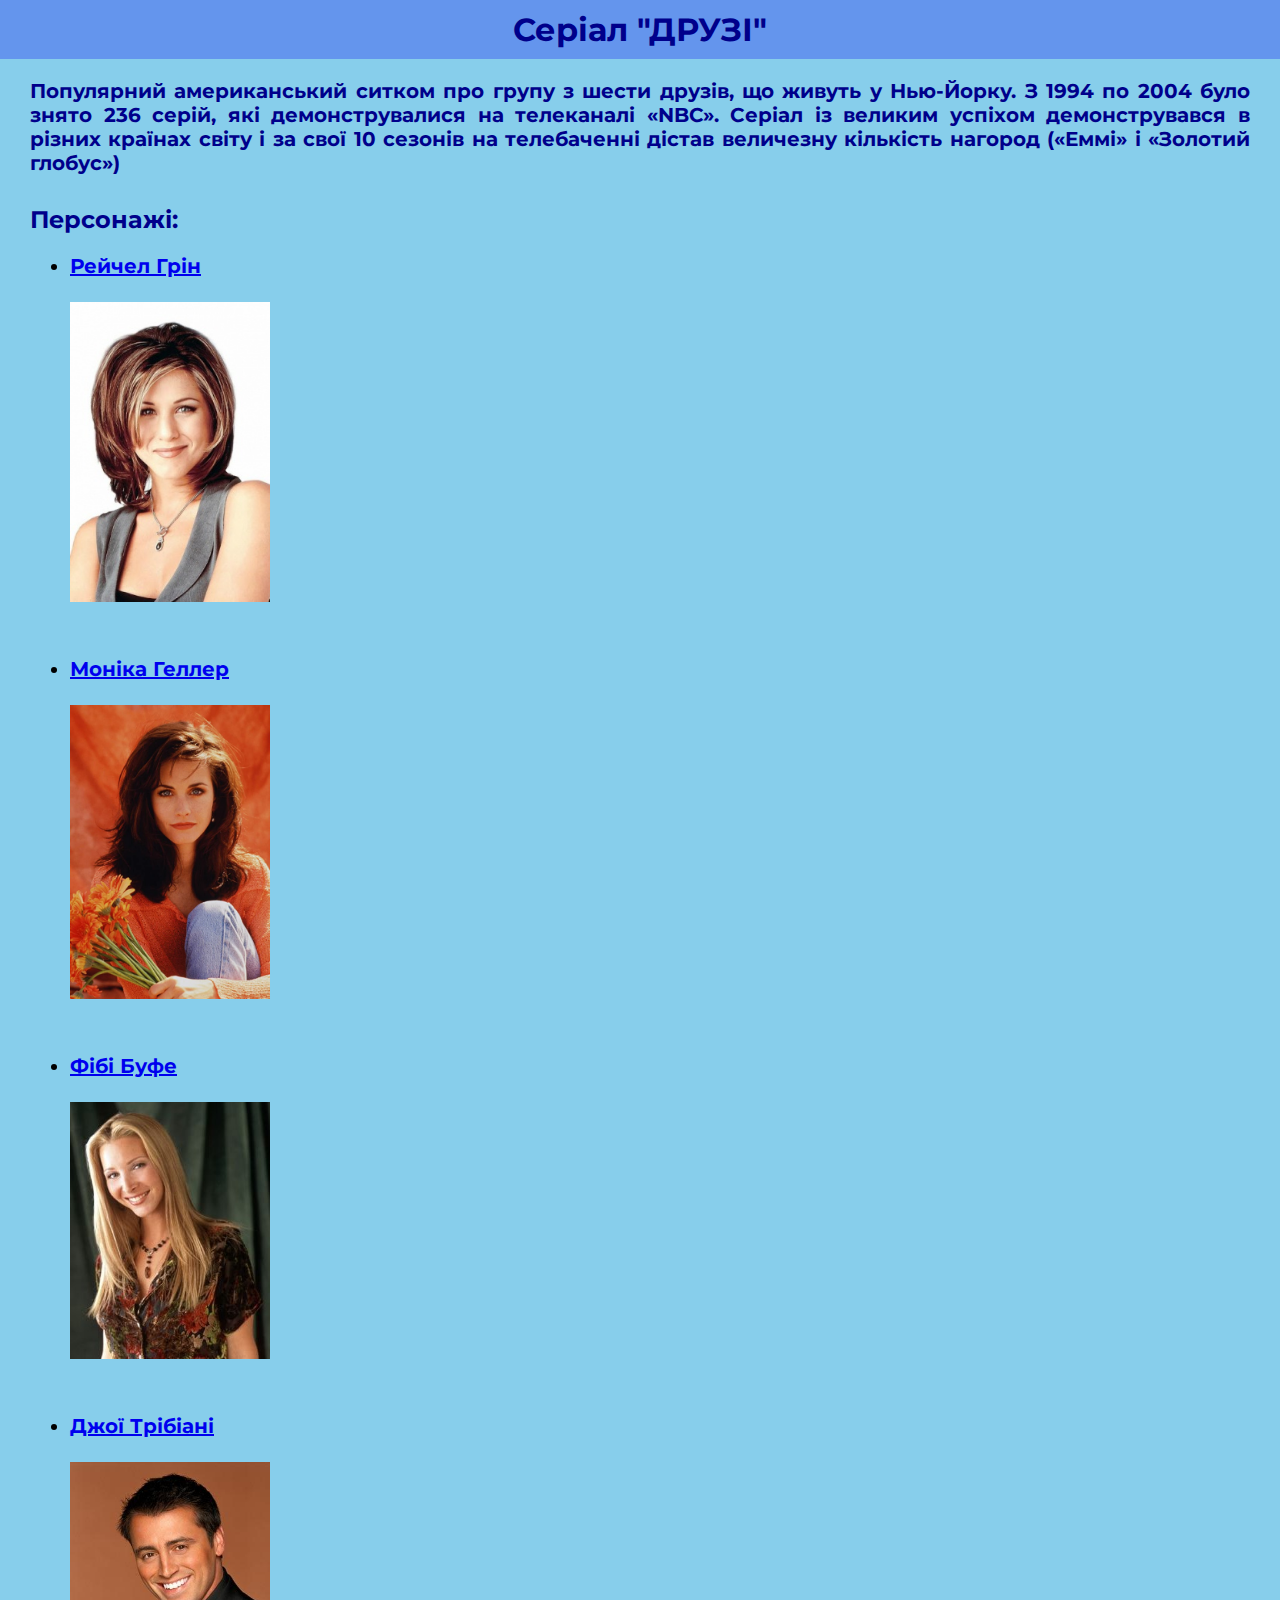
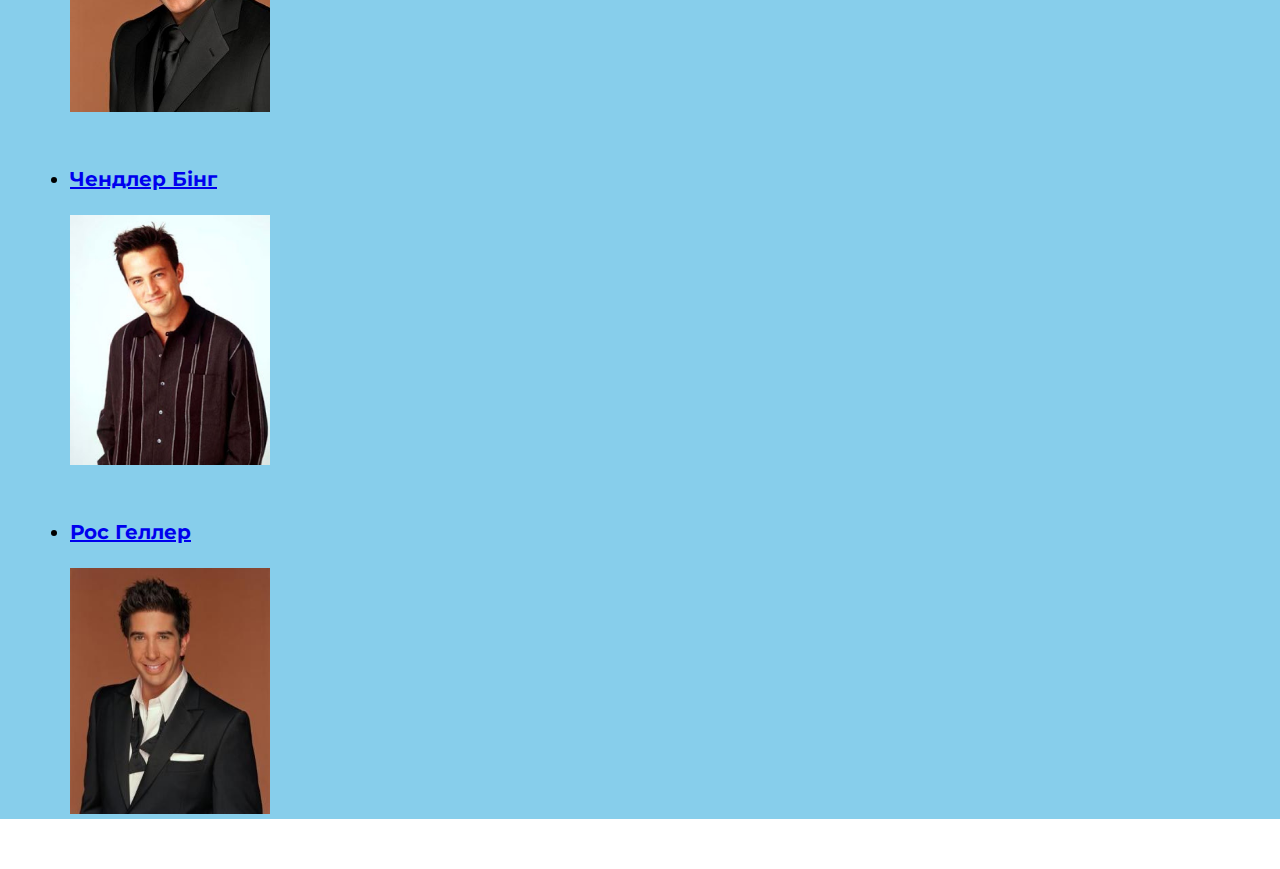
<file: HomeWork/Lesson-01/index.html>
<!DOCTYPE html>
<html lang="en">
<head>
    <meta charset="UTF-8">
    <meta http-equiv="X-UA-Compatible" content="IE=edge">
    <meta name="viewport" content="width=device-width, initial-scale=1.0">
    <title>Серіал "ДРУЗІ"</title>
    <link rel="stylesheet" href="CSS/styles.css">
    <link href="https://fonts.googleapis.com/css2?family=Montserrat:ital,wght@0,400;0,700;1,700&display=swap"
        rel="stylesheet">
</head>
<body>

    <div class="wrap">

        <h1>Серіал "ДРУЗІ"</h1>

        <div class="description">
            <p>Популярний американський ситком про групу з шести друзів, що живуть у Нью-Йорку. З 1994 по 2004 було знято 236 серій,
            які демонструвалися на телеканалі «NBC». Серіал із великим успіхом демонструвався в різних країнах світу і за свої 10
            сезонів на телебаченні дістав величезну кількість нагород («Еммі» і «Золотий глобус»)
            </p>
        </div>

        <div class="characters">
            <h2>Персонажі:</h2>
            <ul>
                <li>
                    <a href="Rachel_Green.html">
                        Рейчел Грін
                        <br><br>
                        <img src="IMG/Rachel_Green.jpg" alt="Rachel_Green">
                    </a>
                </li>
                <li>
                    <a href="Monica_Geller.html">
                        Моніка Геллер
                        <br><br>
                        <img src="IMG/Monica_Geller.jpg" alt="Monica_Geller">
                    </a>
                </li>
                <li>
                    <a href="Phoebe_Buffay.html">
                        Фібі Буфе
                        <br><br>
                        <img src="IMG/Phoebe_Buffay.jpg" alt="Phoebe_Buffay">
                    </a>
                </li>
                <li>
                    <a href="Joey_Tribbiani.html">
                        Джої Трібіані
                        <br><br>
                        <img src="IMG/Joey_Tribbiani.jpg" alt="Joey_Tribbiani">
                    </a>
                </li>
                <li>
                    <a href="Chandler_Bing.html">
                        Чендлер Бінг
                        <br><br>
                        <img src="IMG/Chandler_Bing.jpg" alt="Chandler_Bing">
                    </a>
                </li>
                <li>
                    <a href="Ross_Geller.html">
                        Рос Геллер
                        <br><br>
                        <img src="IMG/Ross_Geller.jpg" alt="Ross_Geller">
                    </a>
                </li>
            </ul>
        </div>

    </div>

</body>
</html>
</file>
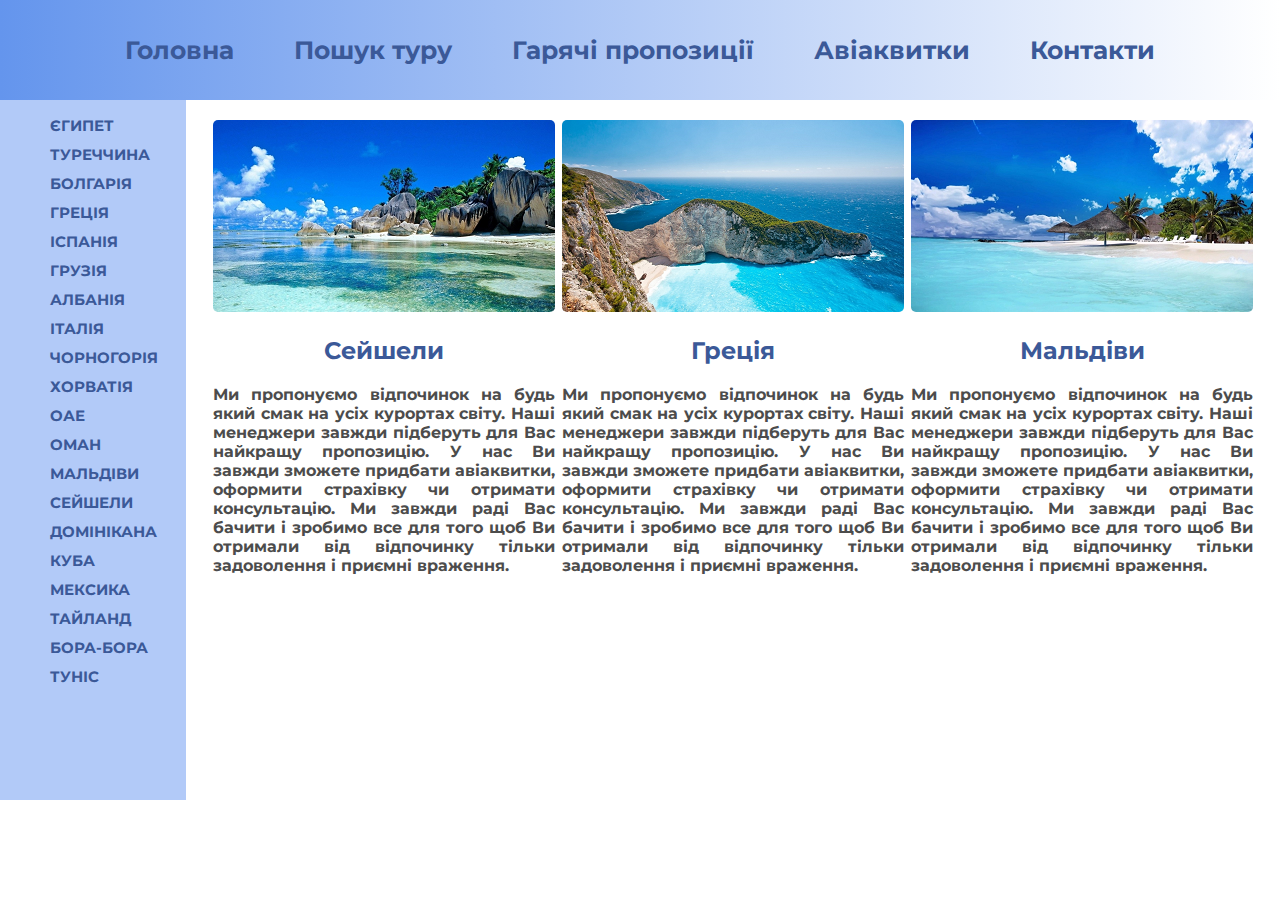
<file: HomeWork/Lesson-02/part-a/index.html>
<!DOCTYPE html>
<html lang="en">
<head>
    <meta charset="UTF-8">
    <meta http-equiv="X-UA-Compatible" content="IE=edge">
    <meta name="viewport" content="width=device-width, initial-scale=1.0">
    <title>Lesson-02_part-a</title>
    <link rel="stylesheet" href="CSS/styles.css">
    <link href="https://fonts.googleapis.com/css2?family=Montserrat:ital,wght@0,400;0,700;1,700&display=swap"
        rel="stylesheet">
</head>
<body>

    <div class="div01">
        <ul>
            <li><a href="index.html">Головна</a></li>
            <li><a href="#">Пошук туру</a></li>
            <li><a href="#">Гарячі пропозиції</a></li>
            <li><a href="#">Авіаквитки</a></li>
            <li><a href="#">Контакти</a></li>
        </ul>
    </div>

    <div class="wrap">

        <div class="div02">
            <ul>
                <li><a href="#">ЄГИПЕТ</a></li>
                <li><a href="#">ТУРЕЧЧИНА</a></li>
                <li><a href="#">БОЛГАРІЯ</a></li>
                <li><a href="#">ГРЕЦІЯ</a></li>
                <li><a href="#">ІСПАНІЯ</a></li>
                <li><a href="#">ГРУЗІЯ</a></li>
                <li><a href="#">АЛБАНІЯ</a></li>
                <li><a href="#">ІТАЛІЯ</a></li>
                <li><a href="#">ЧОРНОГОРІЯ</a></li>
                <li><a href="#">ХОРВАТІЯ</a></li>
                <li><a href="#">ОАЕ</a></li>
                <li><a href="#">ОМАН</a></li>
                <li><a href="#">МАЛЬДІВИ</a></li>
                <li><a href="#">СЕЙШЕЛИ</a></li>
                <li><a href="#">ДОМІНІКАНА</a></li>
                <li><a href="#">КУБА</a></li>
                <li><a href="#">МЕКСИКА</a></li>
                <li><a href="#">ТАЙЛАНД</a></li>
                <li><a href="#">БОРА-БОРА</a></li>
                <li><a href="#">ТУНІС</a></li>
            </ul>
        </div>
        <div class="div03">
            <div class="card">
                <img src="IMG/seychelles.png" alt="Сейшели">
                <h2>Сейшели</h2>
                <p>Ми пропонуємо відпочинок на будь який смак на усіх курортах світу. Наші менеджери завжди підберуть для Вас найкращу
                пропозицію. У нас Ви завжди зможете придбати авіаквитки, оформити страхівку чи отримати консультацію. Ми завжди раді Вас
                бачити і зробимо все для того щоб Ви отримали від відпочинку тільки задоволення і приємні враження.
                </p>
            </div>
            <div class="card">
                <img src="IMG/greece.png" alt="Греція">
                <h2>Греція</h2>
                <p>Ми пропонуємо відпочинок на будь який смак на усіх курортах світу. Наші менеджери завжди підберуть для Вас
                    найкращу
                    пропозицію. У нас Ви завжди зможете придбати авіаквитки, оформити страхівку чи отримати консультацію. Ми завжди
                    раді Вас
                    бачити і зробимо все для того щоб Ви отримали від відпочинку тільки задоволення і приємні враження.
                </p>
            </div>
            <div class="card">
                <img src="IMG/maldives.png" alt="Мальдіви">
                <h2>Мальдіви</h2>
                <p>Ми пропонуємо відпочинок на будь який смак на усіх курортах світу. Наші менеджери завжди підберуть для Вас
                    найкращу
                    пропозицію. У нас Ви завжди зможете придбати авіаквитки, оформити страхівку чи отримати консультацію. Ми завжди
                    раді Вас
                    бачити і зробимо все для того щоб Ви отримали від відпочинку тільки задоволення і приємні враження.
                </p>
            </div>
        </div>

    </div>
    
</body>
</html>
</file>
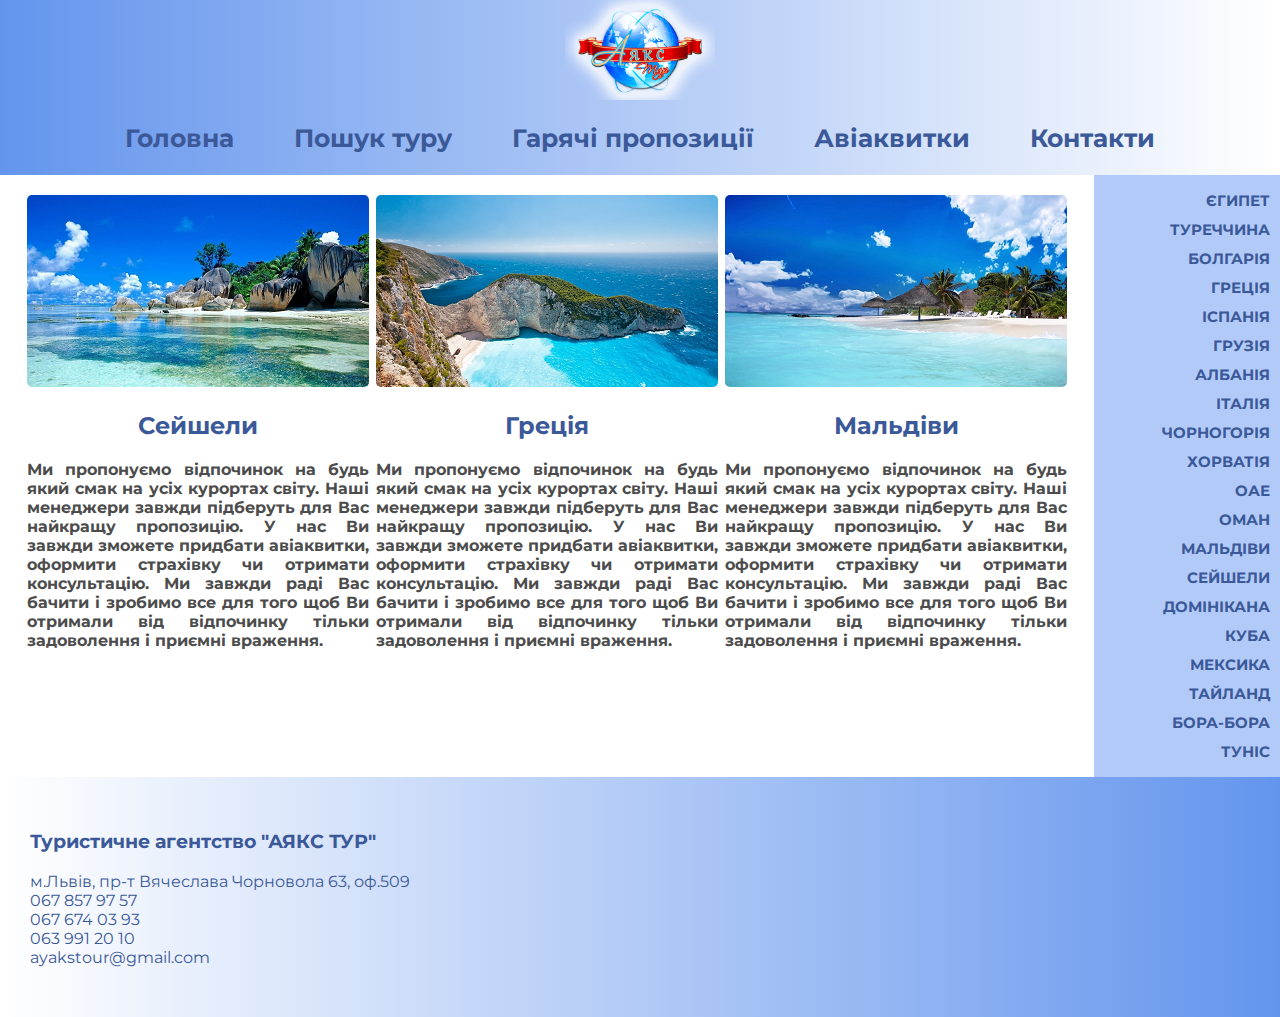
<file: HomeWork/Lesson-02/part-b/index.html>
<!DOCTYPE html>
<html lang="en">
<head>
    <meta charset="UTF-8">
    <meta http-equiv="X-UA-Compatible" content="IE=edge">
    <meta name="viewport" content="width=device-width, initial-scale=1.0">
    <title>Lesson-02_part-b</title>
    <link rel="stylesheet" href="CSS/styles.css">
    <link href="https://fonts.googleapis.com/css2?family=Montserrat:ital,wght@0,400;0,700;1,700&display=swap"
        rel="stylesheet">
</head>
<body>

    <header class="header">
        <img src="IMG/logo.png" alt="Аякс Тур">
    </header>

    <nav class="nav">
        <ul>
            <li><a href="index.html">Головна</a></li>
            <li><a href="#">Пошук туру</a></li>
            <li><a href="#">Гарячі пропозиції</a></li>
            <li><a href="#">Авіаквитки</a></li>
            <li><a href="#footer">Контакти</a></li>
        </ul>
    </nav>

    <div class="wrap">
        <div class="main">
            <div class="card">
                <img src="IMG/seychelles.png" alt="Сейшели">
                <h2>Сейшели</h2>
                <p>Ми пропонуємо відпочинок на будь який смак на усіх курортах світу. Наші менеджери завжди підберуть для Вас
                    найкращу
                    пропозицію. У нас Ви завжди зможете придбати авіаквитки, оформити страхівку чи отримати консультацію. Ми завжди
                    раді Вас
                    бачити і зробимо все для того щоб Ви отримали від відпочинку тільки задоволення і приємні враження.
                </p>
            </div>
            <div class="card">
                <img src="IMG/greece.png" alt="Греція">
                <h2>Греція</h2>
                <p>Ми пропонуємо відпочинок на будь який смак на усіх курортах світу. Наші менеджери завжди підберуть для Вас
                    найкращу
                    пропозицію. У нас Ви завжди зможете придбати авіаквитки, оформити страхівку чи отримати консультацію. Ми завжди
                    раді Вас
                    бачити і зробимо все для того щоб Ви отримали від відпочинку тільки задоволення і приємні враження.
                </p>
            </div>
            <div class="card">
                <img src="IMG/maldives.png" alt="Мальдіви">
                <h2>Мальдіви</h2>
                <p>Ми пропонуємо відпочинок на будь який смак на усіх курортах світу. Наші менеджери завжди підберуть для Вас
                    найкращу
                    пропозицію. У нас Ви завжди зможете придбати авіаквитки, оформити страхівку чи отримати консультацію. Ми завжди
                    раді Вас
                    бачити і зробимо все для того щоб Ви отримали від відпочинку тільки задоволення і приємні враження.
                </p>
            </div>
        </div>
        <aside class="aside">
            <ul>
                <li><a href="#">ЄГИПЕТ</a></li>
                <li><a href="#">ТУРЕЧЧИНА</a></li>
                <li><a href="#">БОЛГАРІЯ</a></li>
                <li><a href="#">ГРЕЦІЯ</a></li>
                <li><a href="#">ІСПАНІЯ</a></li>
                <li><a href="#">ГРУЗІЯ</a></li>
                <li><a href="#">АЛБАНІЯ</a></li>
                <li><a href="#">ІТАЛІЯ</a></li>
                <li><a href="#">ЧОРНОГОРІЯ</a></li>
                <li><a href="#">ХОРВАТІЯ</a></li>
                <li><a href="#">ОАЕ</a></li>
                <li><a href="#">ОМАН</a></li>
                <li><a href="#">МАЛЬДІВИ</a></li>
                <li><a href="#">СЕЙШЕЛИ</a></li>
                <li><a href="#">ДОМІНІКАНА</a></li>
                <li><a href="#">КУБА</a></li>
                <li><a href="#">МЕКСИКА</a></li>
                <li><a href="#">ТАЙЛАНД</a></li>
                <li><a href="#">БОРА-БОРА</a></li>
                <li><a href="#">ТУНІС</a></li>
            </ul>
        </aside>
    </div>

    <footer class="footer" id="footer">
        <div class="footer_left">
            <h3>Туристичне агентство "АЯКС ТУР"</h3>
            <p>м.Львів, пр-т Вячеслава Чорновола 63, оф.509<br>067 857 97 57<br>067 674 03 93<br>063 991 20
                10<br>ayakstour@gmail.com</p>
        </div>
        <div class="footer_right">
            <iframe
                src="https://www.google.com/maps/embed?pb=!1m18!1m12!1m3!1d1529.4119694292692!2d24.020455621612225!3d49.85835016859524!2m3!1f0!2f0!3f0!3m2!1i1024!2i768!4f13.1!3m3!1m2!1s0x473adda620ebf8e5%3A0x7f4cfeae8dd1e66d!2zNDnCsDUxJzMwLjIiTiAyNMKwMDEnMTAuOSJF!5e0!3m2!1suk!2sua!4v1619165059094!5m2!1suk!2sua"
                width="500" height="200" style="border:0;" allowfullscreen="" loading="lazy">
            </iframe>
        </div>
    </footer>
    
</body>
</html>
</file>
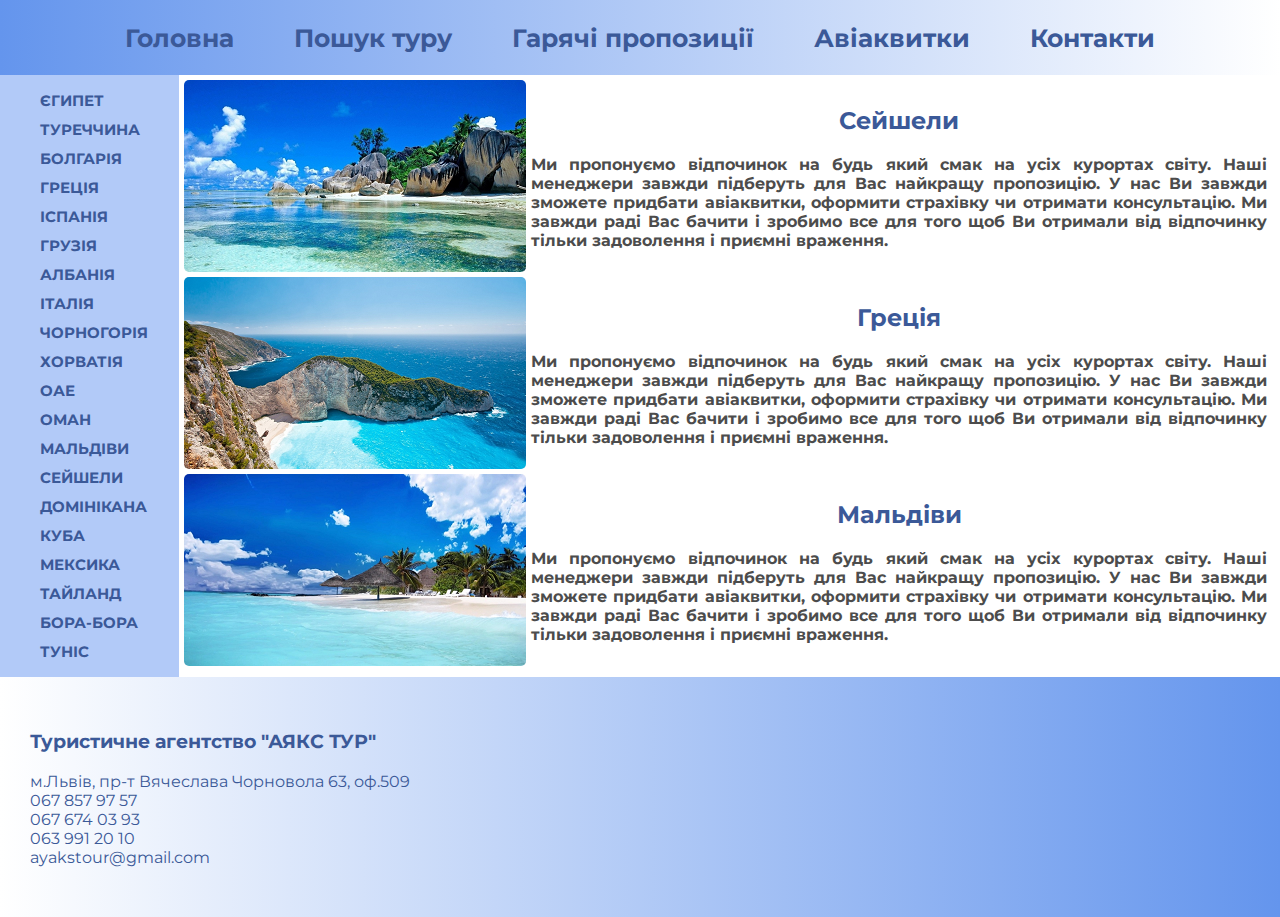
<file: HomeWork/Lesson-02/part-c/index.html>
<!DOCTYPE html>
<html lang="en">
<head>
    <meta charset="UTF-8">
    <meta http-equiv="X-UA-Compatible" content="IE=edge">
    <meta name="viewport" content="width=device-width, initial-scale=1.0">
    <title>Lesson-02_part-c</title>
    <link rel="stylesheet" href="CSS/styles.css">
    <link href="https://fonts.googleapis.com/css2?family=Montserrat:ital,wght@0,400;0,700;1,700&display=swap"
        rel="stylesheet">
</head>
<body>

    <header class="header">
        <ul>
            <li><a href="index.html">Головна</a></li>
            <li><a href="#">Пошук туру</a></li>
            <li><a href="#">Гарячі пропозиції</a></li>
            <li><a href="#">Авіаквитки</a></li>
            <li><a href="#footer">Контакти</a></li>
        </ul>
    </header>

    <div class="wrap">
        <div class="menu">
            <ul>
                <li><a href="#">ЄГИПЕТ</a></li>
                <li><a href="#">ТУРЕЧЧИНА</a></li>
                <li><a href="#">БОЛГАРІЯ</a></li>
                <li><a href="#">ГРЕЦІЯ</a></li>
                <li><a href="#">ІСПАНІЯ</a></li>
                <li><a href="#">ГРУЗІЯ</a></li>
                <li><a href="#">АЛБАНІЯ</a></li>
                <li><a href="#">ІТАЛІЯ</a></li>
                <li><a href="#">ЧОРНОГОРІЯ</a></li>
                <li><a href="#">ХОРВАТІЯ</a></li>
                <li><a href="#">ОАЕ</a></li>
                <li><a href="#">ОМАН</a></li>
                <li><a href="#">МАЛЬДІВИ</a></li>
                <li><a href="#">СЕЙШЕЛИ</a></li>
                <li><a href="#">ДОМІНІКАНА</a></li>
                <li><a href="#">КУБА</a></li>
                <li><a href="#">МЕКСИКА</a></li>
                <li><a href="#">ТАЙЛАНД</a></li>
                <li><a href="#">БОРА-БОРА</a></li>
                <li><a href="#">ТУНІС</a></li>
            </ul>
        </div>
        <div class="sub_wrap">
            <div class="card">
                <img src="IMG/seychelles.png" alt="Сейшели">
                <div class="sub_card">
                    <h2>Сейшели</h2>
                    <p>Ми пропонуємо відпочинок на будь який смак на усіх курортах світу. Наші менеджери завжди підберуть для Вас
                        найкращу
                        пропозицію. У нас Ви завжди зможете придбати авіаквитки, оформити страхівку чи отримати консультацію. Ми завжди
                        раді Вас
                        бачити і зробимо все для того щоб Ви отримали від відпочинку тільки задоволення і приємні враження.
                    </p>
                </div>
            </div>
            <div class="card">
                <img src="IMG/greece.png" alt="Греція">
                <div class="sub_card">
                    <h2>Греція</h2>
                    <p>Ми пропонуємо відпочинок на будь який смак на усіх курортах світу. Наші менеджери завжди підберуть для Вас
                        найкращу
                        пропозицію. У нас Ви завжди зможете придбати авіаквитки, оформити страхівку чи отримати консультацію. Ми завжди
                        раді Вас
                        бачити і зробимо все для того щоб Ви отримали від відпочинку тільки задоволення і приємні враження.
                    </p>
                </div>
            </div>
            <div class="card">
                <img src="IMG/maldives.png" alt="Мальдіви">
                <div class="sub_card">
                    <h2>Мальдіви</h2>
                    <p>Ми пропонуємо відпочинок на будь який смак на усіх курортах світу. Наші менеджери завжди підберуть для Вас
                        найкращу
                        пропозицію. У нас Ви завжди зможете придбати авіаквитки, оформити страхівку чи отримати консультацію. Ми
                        завжди
                        раді Вас
                        бачити і зробимо все для того щоб Ви отримали від відпочинку тільки задоволення і приємні враження.
                    </p>
                </div>
            </div>
        </div>
    </div>

    <footer class="footer" id="footer">
        <div class="footer_left">
            <h3>Туристичне агентство "АЯКС ТУР"</h3>
            <p>м.Львів, пр-т Вячеслава Чорновола 63, оф.509<br>067 857 97 57<br>067 674 03 93<br>063 991 20
                10<br>ayakstour@gmail.com</p>
        </div>
        <div class="footer_right">
            <iframe
                src="https://www.google.com/maps/embed?pb=!1m18!1m12!1m3!1d1529.4119694292692!2d24.020455621612225!3d49.85835016859524!2m3!1f0!2f0!3f0!3m2!1i1024!2i768!4f13.1!3m3!1m2!1s0x473adda620ebf8e5%3A0x7f4cfeae8dd1e66d!2zNDnCsDUxJzMwLjIiTiAyNMKwMDEnMTAuOSJF!5e0!3m2!1suk!2sua!4v1619165059094!5m2!1suk!2sua"
                width="500" height="200" style="border:0;" allowfullscreen="" loading="lazy">
            </iframe>
        </div>
    </footer>
    
</body>
</html>
</file>
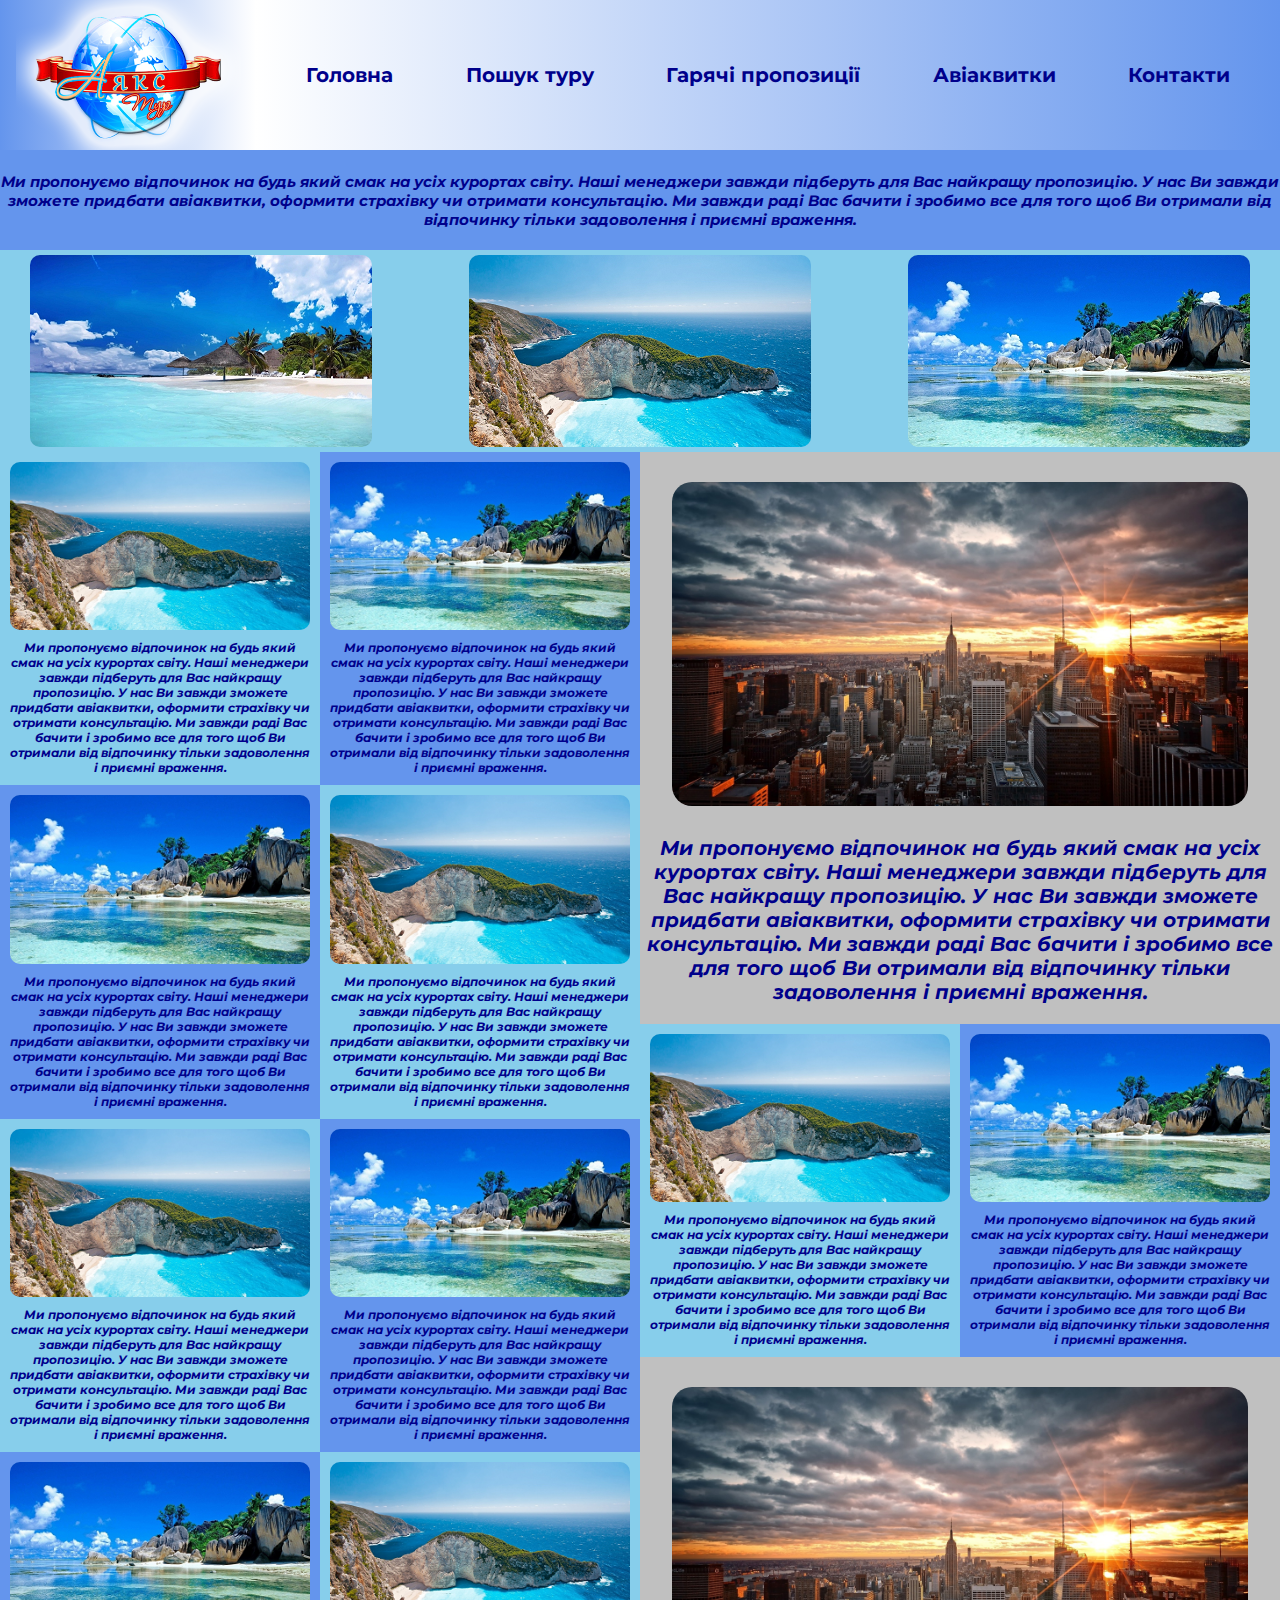
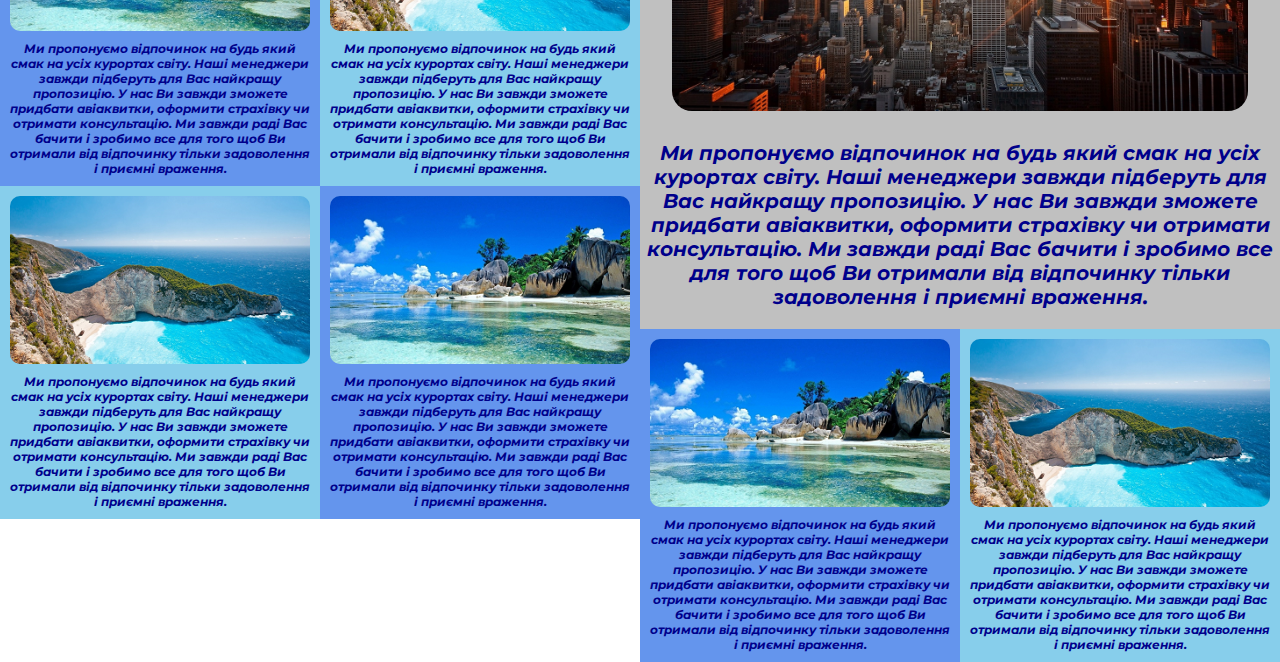
<file: HomeWork/Lesson-03/part-a/index.html>
<!DOCTYPE html>
<html lang="en">
<head>
    <meta charset="UTF-8">
    <meta http-equiv="X-UA-Compatible" content="IE=edge">
    <meta name="viewport" content="width=device-width, initial-scale=1.0">
    <title>Lesson-03 Homework</title>
    <link href="https://fonts.googleapis.com/css2?family=Montserrat:ital,wght@0,400;0,700;1,700&display=swap"
        rel="stylesheet">
    <link rel="stylesheet" href="CSS/styles.css">
</head>
<body>
    <div class="wrap">

        <div class="logo_navigation">
            <div class="logo">
                <img src="IMG/logo.png" alt="Аякс Тур">
            </div>
            <div class="navigation">
                <ul class="menu">
                    <li class="item"><a href="#">Головна</a></li>
                    <li class="item"><a href="#">Пошук туру</a></li>
                    <li class="item"><a href="#">Гарячі пропозиції</a></li>
                    <li class="item"><a href="#">Авіаквитки</a></li>
                    <li class="item"><a href="#">Контакти</a></li>
                </ul>
            </div>
        </div>

        <div class="relative">

            <div class="profile_summary blue">
                <p>
                    Ми пропонуємо відпочинок на будь який смак на усіх курортах світу. Наші менеджери завжди підберуть для Вас найкращу
                    пропозицію. У нас Ви завжди зможете придбати авіаквитки, оформити страхівку чи отримати консультацію. Ми завжди раді Вас
                    бачити і зробимо все для того щоб Ви отримали від відпочинку тільки задоволення і приємні враження.
                </p>
            </div>

            <div class="alert light_blue">
                <img src="IMG/maldives.png" alt="Мальдіви">
                <img src="IMG/greece.png" alt="Греція">
                <img src="IMG/seychelles.png" alt="Сейшели">
            </div>

            <div class="content">
                <div class="left_content">
                    <div class="left_side">
                        <div class="small light_blue">
                            <img src="IMG/greece.png" alt="Греція">
                            <p>
                                Ми пропонуємо відпочинок на будь який смак на усіх курортах світу. Наші менеджери завжди підберуть для Вас найкращу
                                пропозицію. У нас Ви завжди зможете придбати авіаквитки, оформити страхівку чи отримати консультацію. Ми завжди раді Вас
                                бачити і зробимо все для того щоб Ви отримали від відпочинку тільки задоволення і приємні враження.
                            </p>
                        </div>
                        <div class="small blue">
                            <img src="IMG/seychelles.png" alt="Сейшели">
                            <p>
                                Ми пропонуємо відпочинок на будь який смак на усіх курортах світу. Наші менеджери завжди підберуть для Вас найкращу
                                пропозицію. У нас Ви завжди зможете придбати авіаквитки, оформити страхівку чи отримати консультацію. Ми завжди раді
                                Вас
                                бачити і зробимо все для того щоб Ви отримали від відпочинку тільки задоволення і приємні враження.
                            </p>
                        </div>
                    </div>
                    <div class="left_side">
                        <div class="small blue">
                            <img src="IMG/seychelles.png" alt="Сейшели">
                            <p>
                                Ми пропонуємо відпочинок на будь який смак на усіх курортах світу. Наші менеджери завжди підберуть для Вас найкращу
                                пропозицію. У нас Ви завжди зможете придбати авіаквитки, оформити страхівку чи отримати консультацію. Ми завжди раді
                                Вас
                                бачити і зробимо все для того щоб Ви отримали від відпочинку тільки задоволення і приємні враження.
                            </p>
                        </div>
                        <div class="small light_blue">
                            <img src="IMG/greece.png" alt="Греція">
                            <p>
                                Ми пропонуємо відпочинок на будь який смак на усіх курортах світу. Наші менеджери завжди підберуть для Вас найкращу
                                пропозицію. У нас Ви завжди зможете придбати авіаквитки, оформити страхівку чи отримати консультацію. Ми завжди раді
                                Вас
                                бачити і зробимо все для того щоб Ви отримали від відпочинку тільки задоволення і приємні враження.
                            </p>
                        </div>
                    </div>
                    <div class="left_side">
                        <div class="small light_blue">
                            <img src="IMG/greece.png" alt="Греція">
                            <p>
                                Ми пропонуємо відпочинок на будь який смак на усіх курортах світу. Наші менеджери завжди підберуть для Вас найкращу
                                пропозицію. У нас Ви завжди зможете придбати авіаквитки, оформити страхівку чи отримати консультацію. Ми завжди раді
                                Вас
                                бачити і зробимо все для того щоб Ви отримали від відпочинку тільки задоволення і приємні враження.
                            </p>
                        </div>
                        <div class="small blue">
                            <img src="IMG/seychelles.png" alt="Сейшели">
                            <p>
                                Ми пропонуємо відпочинок на будь який смак на усіх курортах світу. Наші менеджери завжди підберуть для Вас найкращу
                                пропозицію. У нас Ви завжди зможете придбати авіаквитки, оформити страхівку чи отримати консультацію. Ми завжди раді
                                Вас
                                бачити і зробимо все для того щоб Ви отримали від відпочинку тільки задоволення і приємні враження.
                            </p>
                        </div>
                    </div>
                    <div class="left_side">
                        <div class="small blue">
                            <img src="IMG/seychelles.png" alt="Сейшели">
                            <p>
                                Ми пропонуємо відпочинок на будь який смак на усіх курортах світу. Наші менеджери завжди підберуть для Вас найкращу
                                пропозицію. У нас Ви завжди зможете придбати авіаквитки, оформити страхівку чи отримати консультацію. Ми завжди раді
                                Вас
                                бачити і зробимо все для того щоб Ви отримали від відпочинку тільки задоволення і приємні враження.
                            </p>
                        </div>
                        <div class="small light_blue">
                            <img src="IMG/greece.png" alt="Греція">
                            <p>
                                Ми пропонуємо відпочинок на будь який смак на усіх курортах світу. Наші менеджери завжди підберуть для Вас найкращу
                                пропозицію. У нас Ви завжди зможете придбати авіаквитки, оформити страхівку чи отримати консультацію. Ми завжди раді
                                Вас
                                бачити і зробимо все для того щоб Ви отримали від відпочинку тільки задоволення і приємні враження.
                            </p>
                        </div>
                    </div>
                    <div class="left_side">
                        <div class="small light_blue">
                            <img src="IMG/greece.png" alt="Греція">
                            <p>
                                Ми пропонуємо відпочинок на будь який смак на усіх курортах світу. Наші менеджери завжди підберуть для Вас найкращу
                                пропозицію. У нас Ви завжди зможете придбати авіаквитки, оформити страхівку чи отримати консультацію. Ми завжди раді
                                Вас
                                бачити і зробимо все для того щоб Ви отримали від відпочинку тільки задоволення і приємні враження.
                            </p>
                        </div>
                        <div class="small blue">
                            <img src="IMG/seychelles.png" alt="Сейшели">
                            <p>
                                Ми пропонуємо відпочинок на будь який смак на усіх курортах світу. Наші менеджери завжди підберуть для Вас найкращу
                                пропозицію. У нас Ви завжди зможете придбати авіаквитки, оформити страхівку чи отримати консультацію. Ми завжди раді
                                Вас
                                бачити і зробимо все для того щоб Ви отримали від відпочинку тільки задоволення і приємні враження.
                            </p>
                        </div>
                    </div>
                </div>
                <div class="right_content">
                    <div class="large gray">
                        <img src="IMG/NY.jpg" alt="New York">
                        <p>
                            Ми пропонуємо відпочинок на будь який смак на усіх курортах світу. Наші менеджери завжди підберуть для Вас найкращу
                            пропозицію. У нас Ви завжди зможете придбати авіаквитки, оформити страхівку чи отримати консультацію. Ми завжди раді
                            Вас
                            бачити і зробимо все для того щоб Ви отримали від відпочинку тільки задоволення і приємні враження.
                        </p>
                    </div>
                    <div class="right_side">
                        <div class="small light_blue">
                            <img src="IMG/greece.png" alt="Греція">
                            <p>
                                Ми пропонуємо відпочинок на будь який смак на усіх курортах світу. Наші менеджери завжди підберуть для Вас найкращу
                                пропозицію. У нас Ви завжди зможете придбати авіаквитки, оформити страхівку чи отримати консультацію. Ми завжди раді
                                Вас
                                бачити і зробимо все для того щоб Ви отримали від відпочинку тільки задоволення і приємні враження.
                            </p>
                        </div>
                        <div class="small blue">
                            <img src="IMG/seychelles.png" alt="Сейшели">
                            <p>
                                Ми пропонуємо відпочинок на будь який смак на усіх курортах світу. Наші менеджери завжди підберуть для Вас найкращу
                                пропозицію. У нас Ви завжди зможете придбати авіаквитки, оформити страхівку чи отримати консультацію. Ми завжди раді
                                Вас
                                бачити і зробимо все для того щоб Ви отримали від відпочинку тільки задоволення і приємні враження.
                            </p>
                        </div>
                    </div>
                    <div class="large gray">
                        <img src="IMG/NY.jpg" alt="New York">
                        <p>
                            Ми пропонуємо відпочинок на будь який смак на усіх курортах світу. Наші менеджери завжди підберуть для Вас найкращу
                            пропозицію. У нас Ви завжди зможете придбати авіаквитки, оформити страхівку чи отримати консультацію. Ми завжди раді
                            Вас
                            бачити і зробимо все для того щоб Ви отримали від відпочинку тільки задоволення і приємні враження.
                        </p>
                    </div>
                    <div class="right_side">
                        <div class="small blue">
                            <img src="IMG/seychelles.png" alt="Сейшели">
                            <p>
                                Ми пропонуємо відпочинок на будь який смак на усіх курортах світу. Наші менеджери завжди підберуть для Вас найкращу
                                пропозицію. У нас Ви завжди зможете придбати авіаквитки, оформити страхівку чи отримати консультацію. Ми завжди раді
                                Вас
                                бачити і зробимо все для того щоб Ви отримали від відпочинку тільки задоволення і приємні враження.
                            </p>
                        </div>
                        <div class="small light_blue"><img src="IMG/greece.png" alt="Греція">
                        <p>
                            Ми пропонуємо відпочинок на будь який смак на усіх курортах світу. Наші менеджери завжди підберуть для Вас найкращу
                            пропозицію. У нас Ви завжди зможете придбати авіаквитки, оформити страхівку чи отримати консультацію. Ми завжди раді
                            Вас
                            бачити і зробимо все для того щоб Ви отримали від відпочинку тільки задоволення і приємні враження.
                        </p></div>
                    </div>
                </div>
            </div>
            
        </div>
    </div>
    
</body>
</html>
</file>
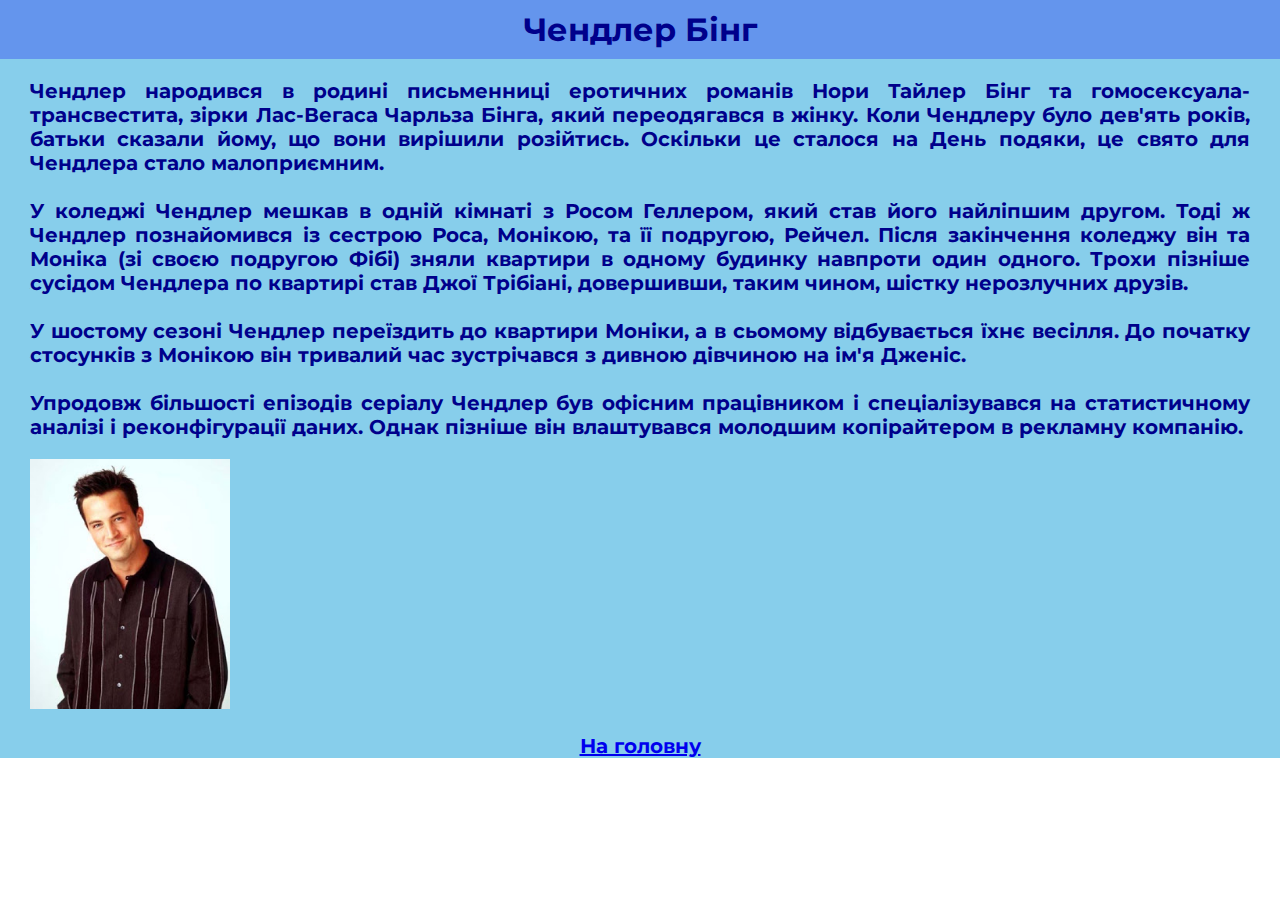
<file: HomeWork/Lesson-01/Chandler_Bing.html>
<!DOCTYPE html>
<html lang="en">
<head>
    <meta charset="UTF-8">
    <meta http-equiv="X-UA-Compatible" content="IE=edge">
    <meta name="viewport" content="width=device-width, initial-scale=1.0">
    <title>Чендлер Бінг</title>
    <link rel="stylesheet" href="CSS/styles.css">
    <link href="https://fonts.googleapis.com/css2?family=Montserrat:ital,wght@0,400;0,700;1,700&display=swap"
        rel="stylesheet">
</head>
<body>
    <div class="wrap">
    
        <h1>Чендлер Бінг</h1>
    
        <div class="description">
            <p>Чендлер народився в родині письменниці еротичних романів Нори Тайлер Бінг та гомосексуала-трансвестита, зірки Лас-Вегаса
            Чарльза Бінга, який переодягався в жінку. Коли Чендлеру було дев'ять років, батьки сказали йому, що вони вирішили
            розійтись. Оскільки це сталося на День подяки, це свято для Чендлера стало малоприємним.<br><br>У коледжі Чендлер мешкав
            в одній кімнаті з Росом Геллером, який став його найліпшим другом. Тоді ж Чендлер познайомився із сестрою Роса, Монікою,
            та її подругою, Рейчел. Після закінчення коледжу він та Моніка (зі своєю подругою Фібі) зняли квартири в одному будинку
            навпроти один одного. Трохи пізніше сусідом Чендлера по квартирі став Джої Трібіані, довершивши, таким чином, шістку
            нерозлучних друзів.<br><br>У шостому сезоні Чендлер переїздить до квартири Моніки, а в сьомому відбувається їхнє
            весілля. До початку стосунків з Монікою він тривалий час зустрічався з дивною дівчиною на ім'я Дженіс.<br><br>Упродовж
            більшості епізодів серіалу Чендлер був офісним працівником і спеціалізувався на статистичному аналізі і реконфігурації
            даних. Однак пізніше він влаштувався молодшим копірайтером в рекламну компанію.
            </p>
            <img src="IMG/Chandler_Bing.jpg" alt="Chandler_Bing">
        </div>
    
        <div class="homepage">
            <a href="index.html">На головну</a>
        </div>
    
    </div>
</body>
</html>
</file>
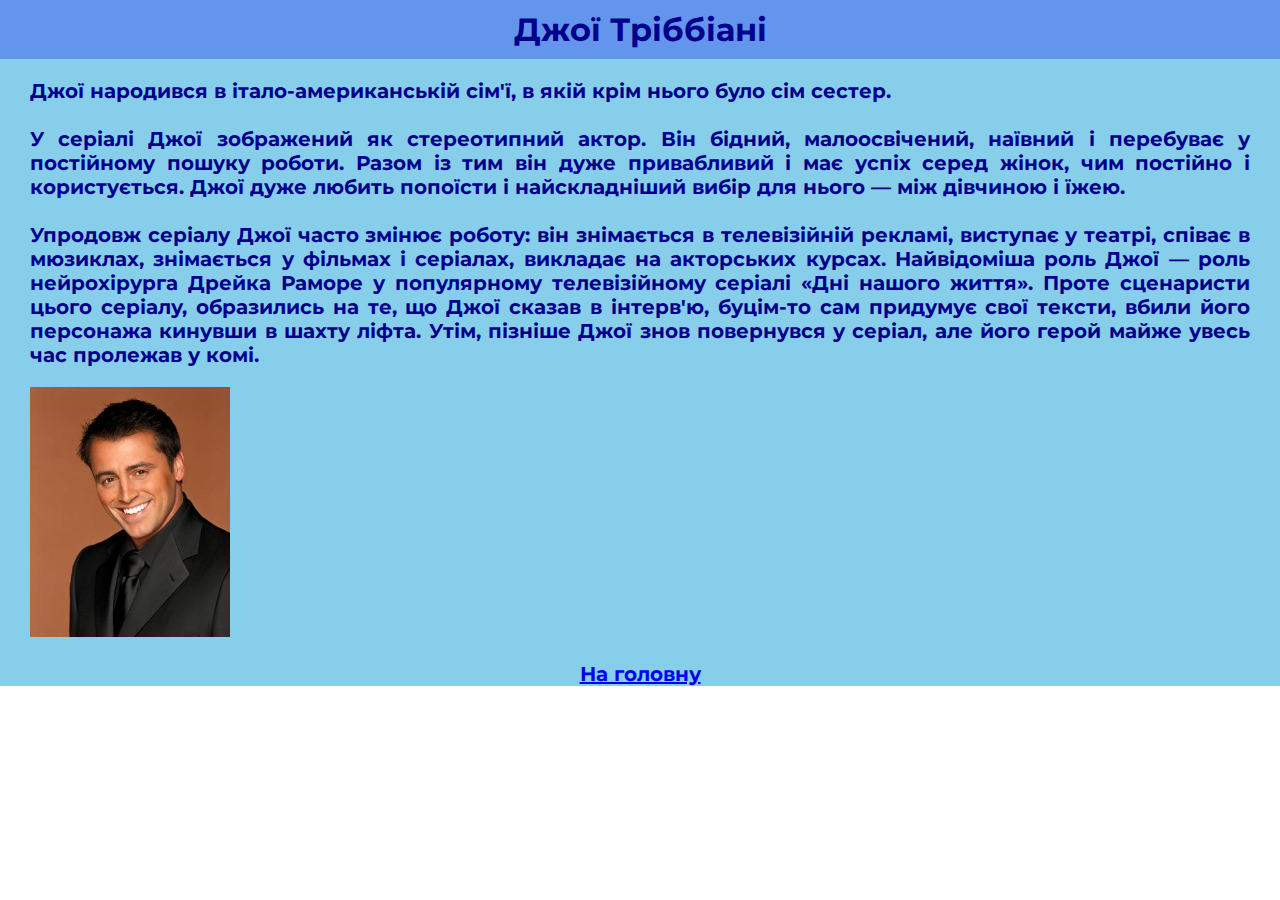
<file: HomeWork/Lesson-01/Joey_Tribbiani.html>
<!DOCTYPE html>
<html lang="en">
<head>
    <meta charset="UTF-8">
    <meta http-equiv="X-UA-Compatible" content="IE=edge">
    <meta name="viewport" content="width=device-width, initial-scale=1.0">
    <title>Джої Тріббіані</title>
    <link rel="stylesheet" href="CSS/styles.css">
    <link href="https://fonts.googleapis.com/css2?family=Montserrat:ital,wght@0,400;0,700;1,700&display=swap"
        rel="stylesheet">
</head>
<body>
    <div class="wrap">

        <h1>Джої Тріббіані</h1>

        <div class="description">
            <p>Джої народився в італо-американській сім'ї, в якій крім нього було сім сестер.<br><br>У серіалі Джої зображений як
            стереотипний актор. Він бідний, малоосвічений, наївний і перебуває у постійному пошуку роботи. Разом із тим він дуже
            привабливий і має успіх серед жінок, чим постійно і користується. Джої дуже любить попоїсти і найскладніший вибір для
            нього — між дівчиною і їжею.<br><br>Упродовж серіалу Джої часто змінює роботу: він знімається в телевізійній рекламі,
            виступає у театрі, співає в мюзиклах, знімається у фільмах і серіалах, викладає на акторських курсах. Найвідоміша роль
            Джої — роль нейрохірурга Дрейка Раморе у популярному телевізійному серіалі «Дні нашого життя». Проте сценаристи цього
            серіалу, образились на те, що Джої сказав в інтерв'ю, буцім-то сам придумує свої тексти, вбили його персонажа кинувши в
            шахту ліфта. Утім, пізніше Джої знов повернувся у серіал, але його герой майже увесь час пролежав у комі.
            </p>
            <img src="IMG/Joey_Tribbiani.jpg" alt="Joey_Tribbiani">
        </div>

        <div class="homepage">
            <a href="index.html">На головну</a>
        </div>

    </div>
</body>
</html>
</file>
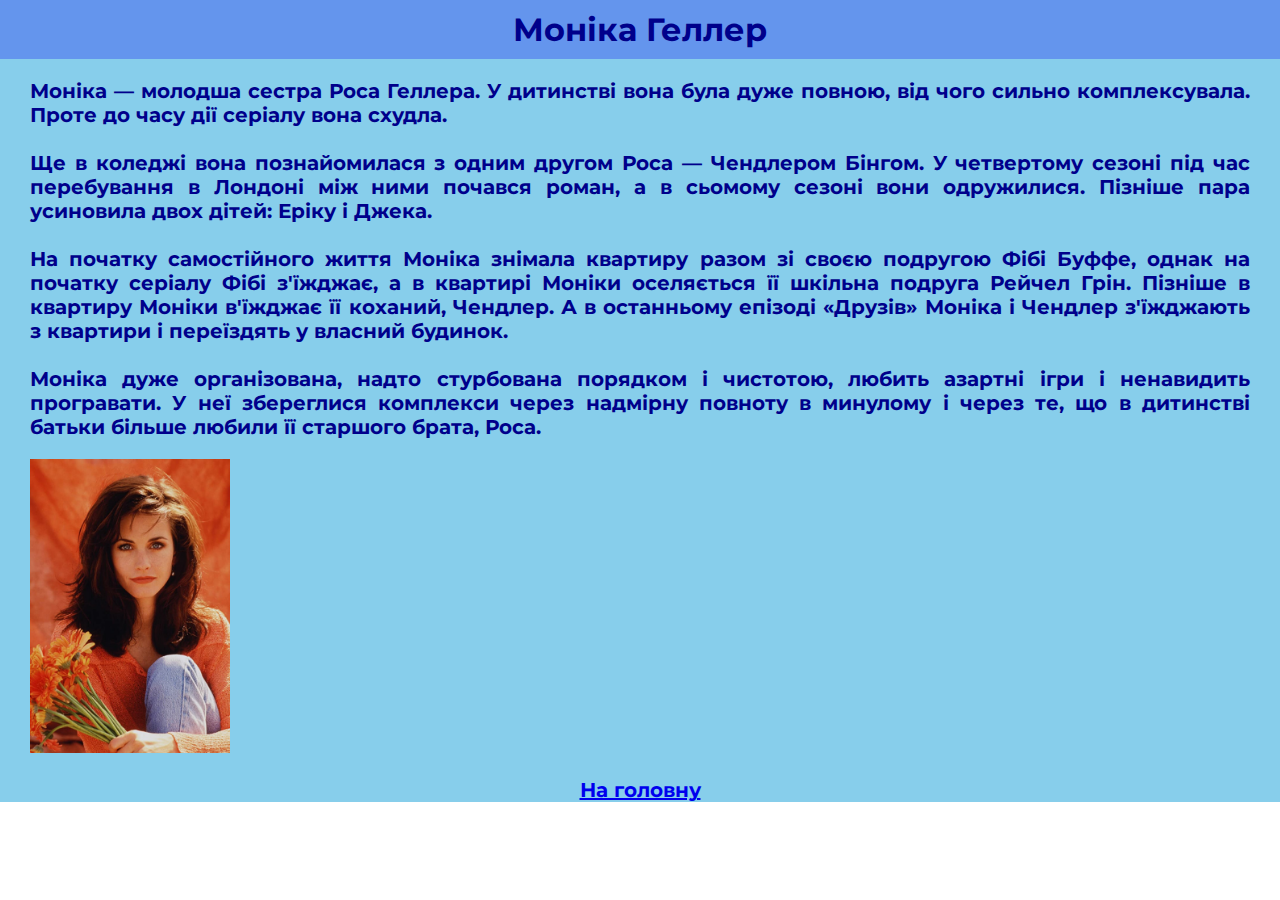
<file: HomeWork/Lesson-01/Monica_Geller.html>
<!DOCTYPE html>
<html lang="en">
<head>
    <meta charset="UTF-8">
    <meta http-equiv="X-UA-Compatible" content="IE=edge">
    <meta name="viewport" content="width=device-width, initial-scale=1.0">
    <title>Моніка Геллер</title>
    <link rel="stylesheet" href="CSS/styles.css">
    <link href="https://fonts.googleapis.com/css2?family=Montserrat:ital,wght@0,400;0,700;1,700&display=swap"
        rel="stylesheet">
</head>
<body>
    <div class="wrap">

        <h1>Моніка Геллер</h1>

        <div class="description">
            <p>Моніка — молодша сестра Роса Геллера. У дитинстві вона була дуже повною, від чого сильно комплексувала. Проте до часу
            дії серіалу вона схудла.<br><br>Ще в коледжі вона познайомилася з одним другом Роса — Чендлером Бінгом. У четвертому сезоні
            під час перебування в Лондоні між ними почався роман, а в сьомому сезоні вони одружилися. Пізніше пара усиновила двох
            дітей: Еріку і Джека.<br><br>На початку самостійного життя Моніка знімала квартиру разом зі своєю подругою Фібі Буффе, однак
            на початку серіалу Фібі з'їжджає, а в квартирі Моніки оселяється її шкільна подруга Рейчел Грін. Пізніше в квартиру
            Моніки в'їжджає її коханий, Чендлер. А в останньому епізоді «Друзів» Моніка і Чендлер з'їжджають з квартири і переїздять
            у власний будинок.<br><br>Моніка дуже організована, надто стурбована порядком і чистотою, любить азартні ігри і ненавидить
            програвати. У неї збереглися комплекси через надмірну повноту в минулому і через те, що в дитинстві батьки більше любили
            її старшого брата, Роса.
            </p>
            <img src="IMG/Monica_Geller.jpg" alt="Monica_Geller">
        </div>

        <div class="homepage">
            <a href="index.html">На головну</a>
        </div>

    </div>
</body>
</html>
</file>
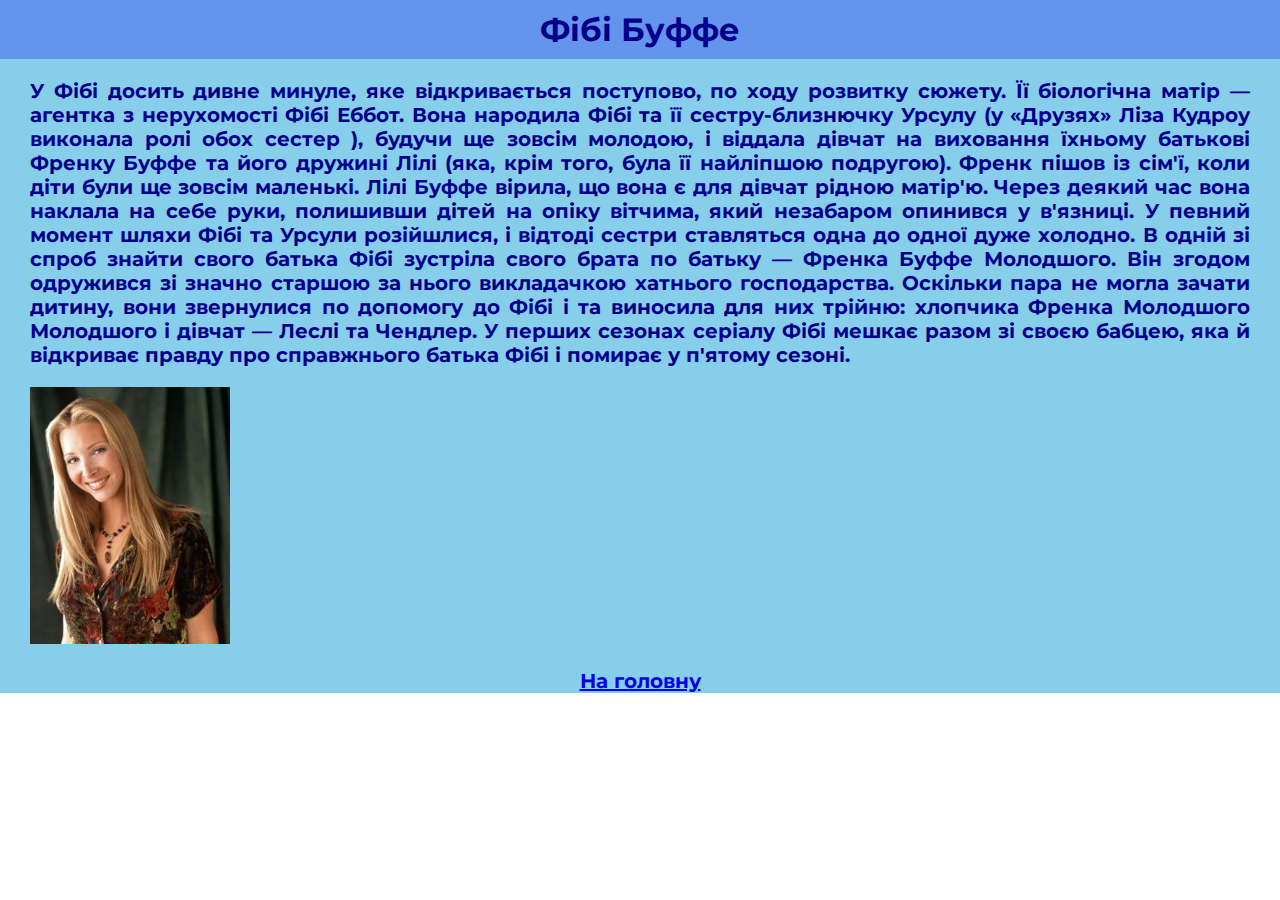
<file: HomeWork/Lesson-01/Phoebe_Buffay.html>
<!DOCTYPE html>
<html lang="en">
<head>
    <meta charset="UTF-8">
    <meta http-equiv="X-UA-Compatible" content="IE=edge">
    <meta name="viewport" content="width=device-width, initial-scale=1.0">
    <title>Фібі Буффе</title>
    <link rel="stylesheet" href="CSS/styles.css">
    <link href="https://fonts.googleapis.com/css2?family=Montserrat:ital,wght@0,400;0,700;1,700&display=swap"
        rel="stylesheet">
</head>
<body>
    <div class="wrap">

        <h1>Фібі Буффе</h1>

        <div class="description">
            <p>У Фібі досить дивне минуле, яке відкривається поступово, по ходу розвитку сюжету. Її біологічна матір — агентка з
            нерухомості Фібі Еббот. Вона народила Фібі та її сестру-близнючку Урсулу (у «Друзях» Ліза Кудроу виконала ролі обох
            сестер ), будучи ще зовсім молодою, і віддала дівчат на виховання їхньому батькові Френку Буффе та його дружині Лілі
            (яка, крім того, була її найліпшою подругою). Френк пішов із сім'ї, коли діти були ще зовсім маленькі. Лілі Буффе
            вірила, що вона є для дівчат рідною матір'ю. Через деякий час вона наклала на себе руки, полишивши дітей на опіку
            вітчима, який незабаром опинився у в'язниці. У певний момент шляхи Фібі та Урсули розійшлися, і відтоді сестри
            ставляться одна до одної дуже холодно. В одній зі спроб знайти свого батька Фібі зустріла свого брата по батьку — Френка
            Буффе Молодшого. Він згодом одружився зі значно старшою за нього викладачкою хатнього господарства. Оскільки пара не
            могла зачати дитину, вони звернулися по допомогу до Фібі і та виносила для них трійню: хлопчика Френка Молодшого
            Молодшого і дівчат — Леслі та Чендлер. У перших сезонах серіалу Фібі мешкає разом зі своєю бабцею, яка й відкриває
            правду про справжнього батька Фібі і помирає у п'ятому сезоні.
            </p>
            <img src="IMG/Phoebe_Buffay.jpg" alt="Phoebe_Buffay">
        </div>

        <div class="homepage">
            <a href="index.html">На головну</a>
        </div>

    </div>
</body>
</html>
</file>
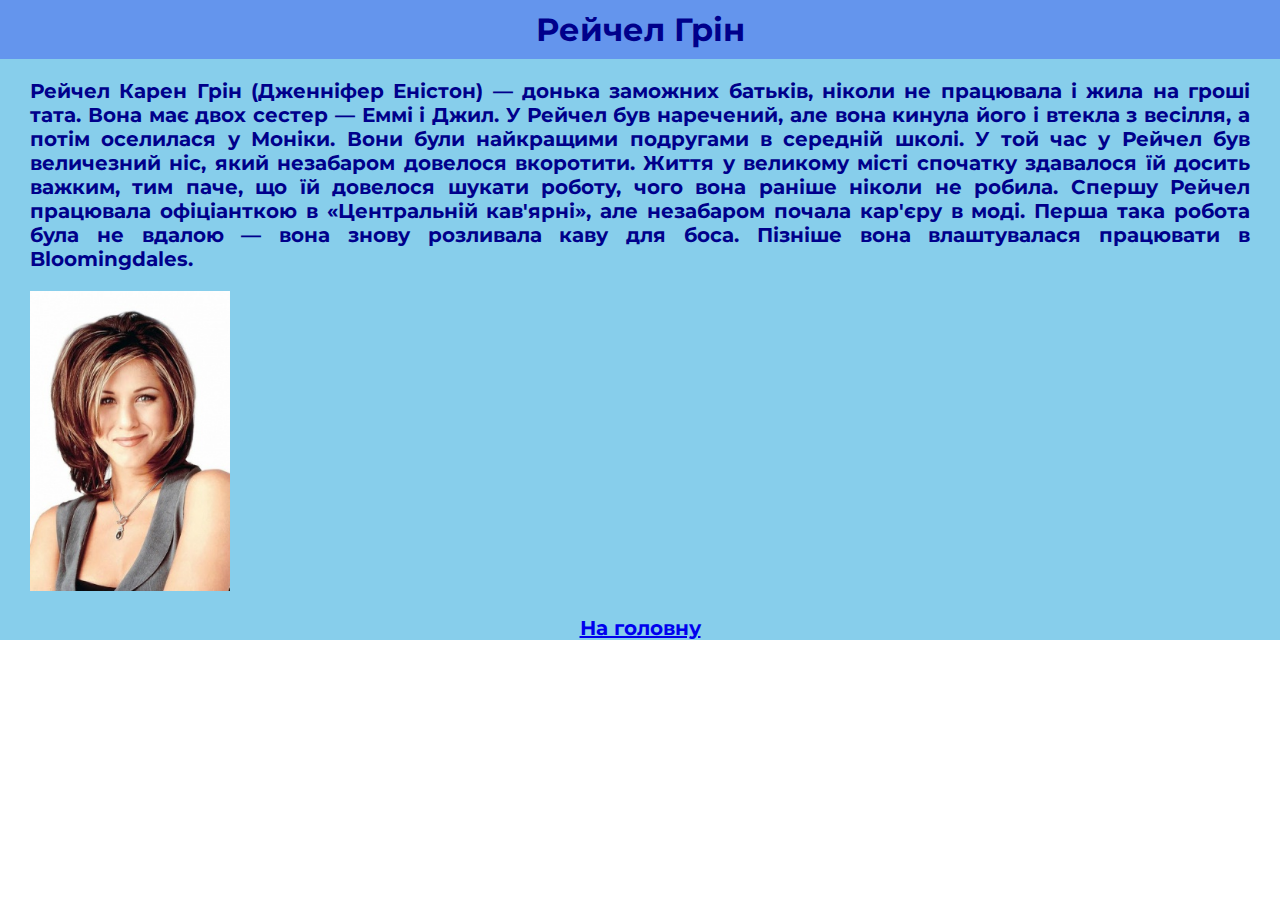
<file: HomeWork/Lesson-01/Rachel_Green.html>
<!DOCTYPE html>
<html lang="en">
<head>
    <meta charset="UTF-8">
    <meta http-equiv="X-UA-Compatible" content="IE=edge">
    <meta name="viewport" content="width=device-width, initial-scale=1.0">
    <title>Рейчел Грін</title>
    <link rel="stylesheet" href="CSS/styles.css">
    <link href="https://fonts.googleapis.com/css2?family=Montserrat:ital,wght@0,400;0,700;1,700&display=swap"
        rel="stylesheet">
</head>
<body>
    <div class="wrap">

        <h1>Рейчел Грін</h1>

        <div class="description">
            <p>Рейчел Карен Грін (Дженніфер Еністон) — донька заможних батьків, ніколи не працювала і жила на гроші тата. Вона має двох
            сестер — Еммі і Джил. У Рейчел був наречений, але вона кинула його і втекла з весілля, а потім оселилася у Моніки. Вони
            були найкращими подругами в середній школі. У той час у Рейчел був величезний ніс, який незабаром довелося вкоротити.
            Життя у великому місті спочатку здавалося їй досить важким, тим паче, що їй довелося шукати роботу, чого вона раніше
            ніколи не робила. Спершу Рейчел працювала офіціанткою в «Центральній кав'ярні», але незабаром почала кар'єру в моді.
            Перша така робота була не вдалою — вона знову розливала каву для боса. Пізніше вона влаштувалася працювати в
            Bloomingdales.
            </p>
            <img src="IMG/Rachel_Green.jpg" alt="Rachel_Green">
        </div>

        <div class="homepage">
            <a href="index.html">На головну</a>
        </div>

    </div>
</body>
</html>
</file>
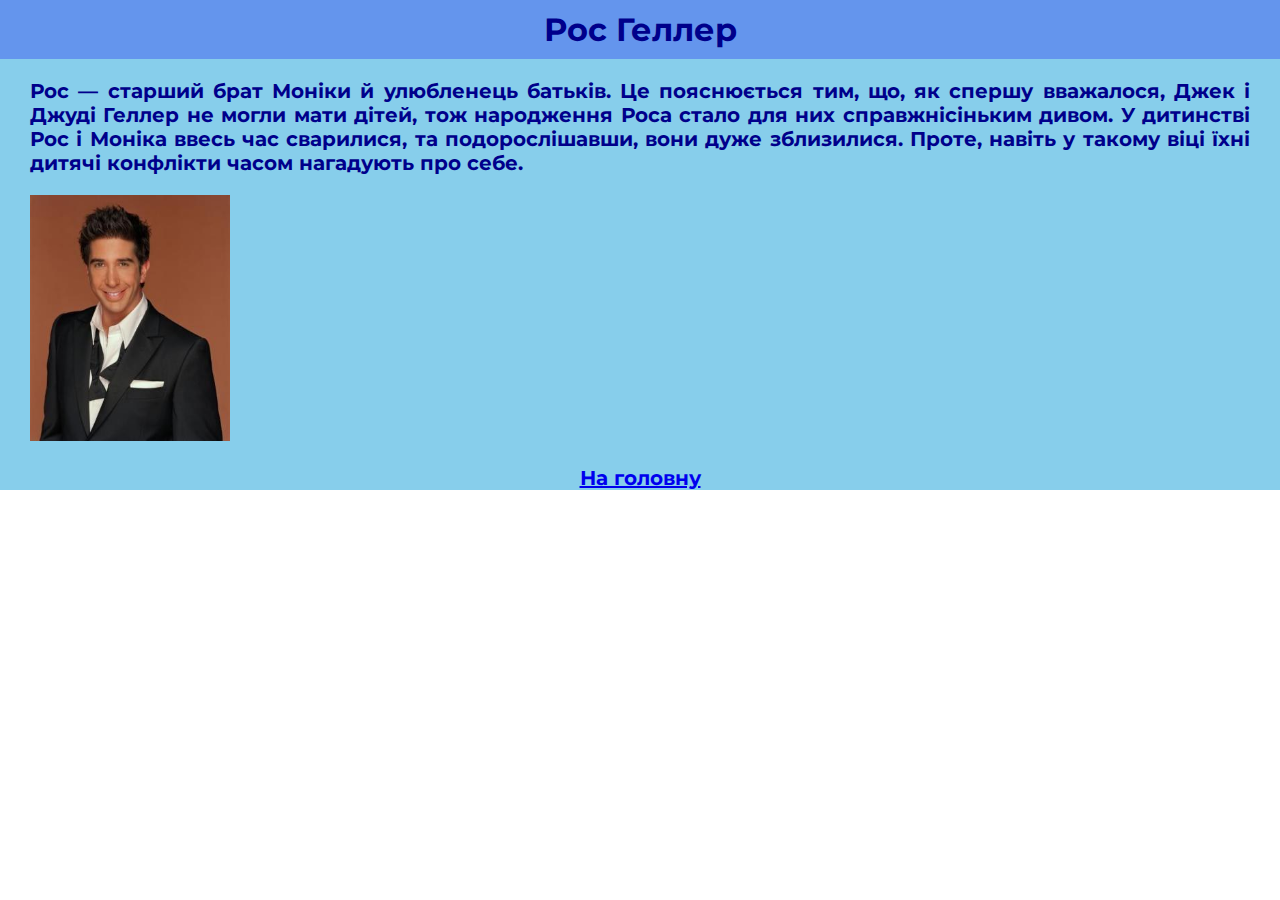
<file: HomeWork/Lesson-01/Ross_Geller.html>
<!DOCTYPE html>
<html lang="en">
<head>
    <meta charset="UTF-8">
    <meta http-equiv="X-UA-Compatible" content="IE=edge">
    <meta name="viewport" content="width=device-width, initial-scale=1.0">
    <title>Рос Геллер</title>
    <link rel="stylesheet" href="CSS/styles.css">
    <link href="https://fonts.googleapis.com/css2?family=Montserrat:ital,wght@0,400;0,700;1,700&display=swap"
        rel="stylesheet">
</head>
<body>
    <div class="wrap">
    
        <h1>Рос Геллер</h1>
    
        <div class="description">
            <p>Рос — старший брат Моніки й улюбленець батьків. Це пояснюється тим, що, як спершу вважалося, Джек і Джуді Геллер не
            могли мати дітей, тож народження Роса стало для них справжнісіньким дивом. У дитинстві Рос і Моніка ввесь час сварилися,
            та подорослішавши, вони дуже зблизилися. Проте, навіть у такому віці їхні дитячі конфлікти часом нагадують про себе.
            </p>
            <img src="IMG/Ross_Geller.jpg" alt="Ross_Geller">
        </div>
    
        <div class="homepage">
            <a href="index.html">На головну</a>
        </div>
    
    </div>
</body>
</html>
</file>
<file: HomeWork/Lesson-01/CSS/styles.css>
body {
  margin: 0;
  font-family: "Montserrat", sans-serif;
}

h1 {
  background: cornflowerblue;
  color: darkblue;
  text-align: center;
  margin: 0;
  padding: 10px;
}

h2 {
  color: darkblue;
}

img {
  width: 200px;
}

.wrap {
  background: skyblue;
  width: 100%;
  margin-bottom: 0;
}
.description {
  font-size: 20px;
  font-weight: bold;
  color: darkblue;
  text-align: justify;
  margin: 0 30px 0 30px;
}

.characters {
  margin: 30px;
  font-weight: bold;
}

.characters ul li {
  font-size: 20px;
  margin-bottom: 50px;
}

.homepage {
  text-align: center;
  font-size: 20px;
  font-weight: bold;
  margin: 20px;
}
</file>
<file: HomeWork/Lesson-02/part-a/CSS/styles.css>
body {
  margin: 0;
  font-family: "Montserrat", sans-serif;
}

img {
  border-radius: 5px;
}

.div01 {
  margin: 0;
  box-sizing: border-box;
  width: 100%;
  height: 100px;
  background: linear-gradient(90deg, cornflowerblue, white);
  display: flex;
  justify-content: center;
  align-items: center;
}

.div01 ul {
  margin: 0;
  padding: 0;
  list-style: none;
  display: flex;
}

.div01 ul li {
  margin: 30px;
}

.div01 a {
  color: #3b5998;
  font-size: 25px;
  font-weight: bold;
  text-decoration: none;
  transition: 300ms;
}

.div01 a:hover {
  color: #4c4c4c;
  font-size: 30px;
  font-weight: bold;
  text-decoration: none;
}

.wrap {
  margin: 0;
  padding: 0;
  width: 100%;
  height: fit-content;
  min-height: 700px;
  display: flex;
}

.div02 {
  margin: 0;
  padding: 0;
  width: 15%;
  background: rgb(178, 202, 248);
}

.div02 ul {
  list-style: none;
}

.div02 ul li {
  margin: 10px;
}

.div02 a {
  color: #3b5998;
  font-size: 15px;
  font-weight: bold;
  text-decoration: none;
  transition: 300ms;
}

.div02 a:hover {
  color: #4c4c4c;
  font-size: 20px;
  font-weight: bold;
  text-decoration: none;
}

.div03 {
  margin: 0;
  padding: 20px;
  width: 85%;
  display: flex;
  justify-content: space-evenly;
}

.card {
  width: 342px;
}

.card h2 {
  text-align: center;
  color: #3b5998;
}

.card p {
  text-align: justify;
  color: #4c4c4c;
  font-weight: bold;
}
</file>
<file: HomeWork/Lesson-02/part-b/CSS/styles.css>
html {
  scroll-behavior: smooth;
}

body {
  margin: 0;
  font-family: "Montserrat", sans-serif;
}

.header {
  margin: 0;
  padding: 0;
  width: 100%;
  height: 100px;
  box-sizing: border-box;
  background: linear-gradient(90deg, cornflowerblue, white);
}

.header img {
  height: 100px;
  display: block;
  margin: auto;
}

.nav {
  margin: 0;
  padding: 0;
  width: 100%;
  height: 75px;
  box-sizing: border-box;
  background: linear-gradient(90deg, cornflowerblue, white);
  display: flex;
  justify-content: center;
  align-items: center;
}

.nav ul {
  margin: 0;
  padding: 0;
  list-style: none;
  display: flex;
}

.nav ul li {
  margin: 30px;
}

.nav a {
  color: #3b5998;
  font-size: 25px;
  font-weight: bold;
  text-decoration: none;
  transition: 300ms;
}

.nav a:hover {
  color: #4c4c4c;
  font-size: 30px;
  font-weight: bold;
  text-decoration: none;
}

.wrap {
  margin: 0;
  width: 100%;
  min-height: 500px;
  height: fit-content;
  display: flex;
}

.main {
  margin: 0;
  padding: 20px;
  width: 85%;
  min-height: 500px;
  height: fit-content;
  display: flex;
  justify-content: space-evenly;
}

.main img {
  border-radius: 5px;
}

.card {
  width: 342px;
}

.card h2 {
  text-align: center;
  color: #3b5998;
}

.card p {
  text-align: justify;
  color: #4c4c4c;
  font-weight: bold;
}

.aside {
  margin: 0;
  padding: 0;
  width: 15%;
  background: rgb(178, 202, 248);
}

.aside ul {
  list-style: none;
}

.aside ul li {
  margin: 10px;
  text-align: end;
}

.aside a {
  color: #3b5998;
  font-size: 15px;
  font-weight: bold;
  text-decoration: none;
  transition: 300ms;
}

.aside a:hover {
  color: #4c4c4c;
  font-size: 20px;
  font-weight: bold;
  text-decoration: none;
}

.footer {
  margin: 0;
  padding: 30px;
  width: 100%;
  height: 240px;
  box-sizing: border-box;
  background: linear-gradient(90deg, white, cornflowerblue);
  display: flex;
  justify-content: space-between;
  align-items: center;
}

.footer_left {
  text-align: left;
  color: #3b5998;
}

.footer_right {
  justify-content: end;
  align-items: center;
}
</file>
<file: HomeWork/Lesson-02/part-c/CSS/styles.css>
html {
  scroll-behavior: smooth;
}

body {
  margin: 0;
  font-family: "Montserrat", sans-serif;
}

.header {
  margin: 0;
  padding: 0;
  width: 100%;
  height: 75px;
  box-sizing: border-box;
  background: linear-gradient(90deg, cornflowerblue, white);
  display: flex;
  justify-content: center;
  align-items: center;
}

.header ul {
  margin: 0;
  padding: 0;
  list-style: none;
  display: flex;
}

.header ul li {
  margin: 30px;
}

.header a {
  color: #3b5998;
  font-size: 25px;
  font-weight: bold;
  text-decoration: none;
  transition: 300ms;
}

.header a:hover {
  color: #4c4c4c;
  font-size: 30px;
  font-weight: bold;
  text-decoration: none;
}

.wrap {
  margin: 0;
  padding: 0;
  width: 100%;
  box-sizing: border-box;
  display: flex;
  align-items: flex-start;
}

.menu {
  margin: 0;
  padding: 0;
  width: 14%;
  background: rgb(178, 202, 248);
}

.menu ul {
  list-style: none;
}

.menu ul li {
  margin: 10px auto 0 0;
  text-align: start;
}

.menu a {
  color: #3b5998;
  font-size: 15px;
  font-weight: bold;
  text-decoration: none;
  transition: 300ms;
}

.menu a:hover {
  color: #4c4c4c;
  font-size: 20px;
  font-weight: bold;
  text-decoration: none;
}

.sub_wrap {
  margin: 0;
  padding: 0;
  width: 85%;
}

.card {
  margin: 5px;
  width: 100%;
  height: fit-content;
  display: flex;
  justify-content: space-between;
  align-items: center;
}

.card img {
  border-radius: 5px;
}

.card h2 {
  text-align: center;
  color: #3b5998;
}

.card p {
  text-align: justify;
  color: #4c4c4c;
  font-weight: bold;
}

.sub_card {
  margin: 0;
  padding: 5px;
}

.footer {
  margin: 0;
  padding: 30px;
  width: 100%;
  height: 240px;
  box-sizing: border-box;
  background: linear-gradient(90deg, white, cornflowerblue);
  display: flex;
  justify-content: space-between;
  align-items: center;
}

.footer_left {
  text-align: left;
  color: #3b5998;
}

.footer_right {
  justify-content: end;
  align-items: center;
}
</file>
<file: HomeWork/Lesson-03/part-a/CSS/styles.css>
body {
  margin: 0;
  padding: 0;
  font-family: "Montserrat", sans-serif;
}

.blue {
  margin: 0;
  padding: 0;
  background: cornflowerblue;
}

.light_blue {
  margin: 0;
  padding: 0;
  background: skyblue;
}

.gray {
  margin: 0;
  padding: 0;
  background: silver;
}

.wrap {
  margin: 0;
  padding: 0;
  width: 100%;
}

.logo_navigation {
  margin: 0;
  padding: 0;
  width: 100%;
  display: flex;
  justify-content: space-between;
  align-items: center;
  position: fixed;
  top: 0;
  z-index: 1;
}

.logo {
  margin: 0;
  padding: 0;
  width: 20%;
  height: 150px;
  box-sizing: border-box;
  display: flex;
  justify-content: center;
  background: linear-gradient(90deg, cornflowerblue, white);
}

.logo img {
  margin: 0;
  height: 150px;
}

.navigation {
  margin: 0;
  padding: 0 50px 0 50px;
  width: 80%;
  height: 150px;
  box-sizing: border-box;
  display: flex;
  align-items: center;
  background: linear-gradient(90deg, white, cornflowerblue);
}

.relative {
  margin: 0;
  padding: 0;
  width: 100%;
  position: relative;
  top: 150px;
}

.menu {
  margin: 0;
  padding: 0;
  width: 100%;
  display: flex;
  justify-content: space-between;
  align-items: center;
}

a {
  margin: 0;
  font-size: 20px;
  font-weight: bold;
  color: darkblue;
  text-decoration: none;
  transition: 300ms;
}

a:hover {
  margin: 0;
  font-size: 21px;
  font-weight: bold;
  color: darkslateblue;
  text-decoration: none;
}

ul li {
  margin: 0;
  list-style: none;
}

.profile_summary {
  margin: 0;
  padding: 0;
  width: 100%;
  height: 100px;
  display: flex;
  align-items: center;
  font-size: 15px;
  font-weight: bold;
  font-style: italic;
  text-align: center;
  color: darkblue;
}

.profile_summary p {
  margin: 0;
}

.alert {
  margin: 0;
  padding: 5px 30px 5px 30px;
  width: 100%;
  height: 202px;
  box-sizing: border-box;
  display: flex;
  justify-content: space-between;
  align-items: center;
}

.alert img {
  margin: 0;
  border-radius: 10px;
}

.content {
  margin: 0;
  padding: 0;
  width: 100%;
  height: fit-content;
  display: flex;
  justify-content: space-between;
}

.left_content {
  margin: 0;
  padding: 0;
  width: 50%;
  height: fit-content;
}

.right_content {
  margin: 0;
  padding: 0;
  width: 50%;
  height: fit-content;
}

.left_side {
  margin: 0;
  padding: 0;
  width: 100%;
  height: fit-content;
  display: flex;
  justify-content: space-between;
}

.right_side {
  margin: 0;
  padding: 0;
  width: 100%;
  height: fit-content;
  display: flex;
  justify-content: space-between;
}

.large {
  margin: 0;
  padding: 0;
  width: 100%;
  height: fit-content;
  display: flex;
  flex-direction: column;
  justify-content: center;
  align-items: center;
}

.large img {
  margin: 30px 0 30px 0;
  width: 90%;
  border-radius: 20px;
}

.large p {
  margin: 0 0 20px 0;
  font-size: 20px;
  font-weight: bold;
  font-style: italic;
  color: darkblue;
  text-align: center;
}

.small {
  margin: 0;
  padding: 0;
  width: 50%;
  height: fit-content;
  box-sizing: border-box;
  display: flex;
  flex-direction: column;
  justify-content: center;
  align-items: center;
}

.small img {
  margin: 10px 0 10px 0;
  width: 300px;
  border-radius: 10px;
}

.small p {
  margin: 0 10px 10px 10px;
  font-size: 12px;
  font-weight: bold;
  font-style: italic;
  color: darkblue;
  text-align: center;
}
</file>
